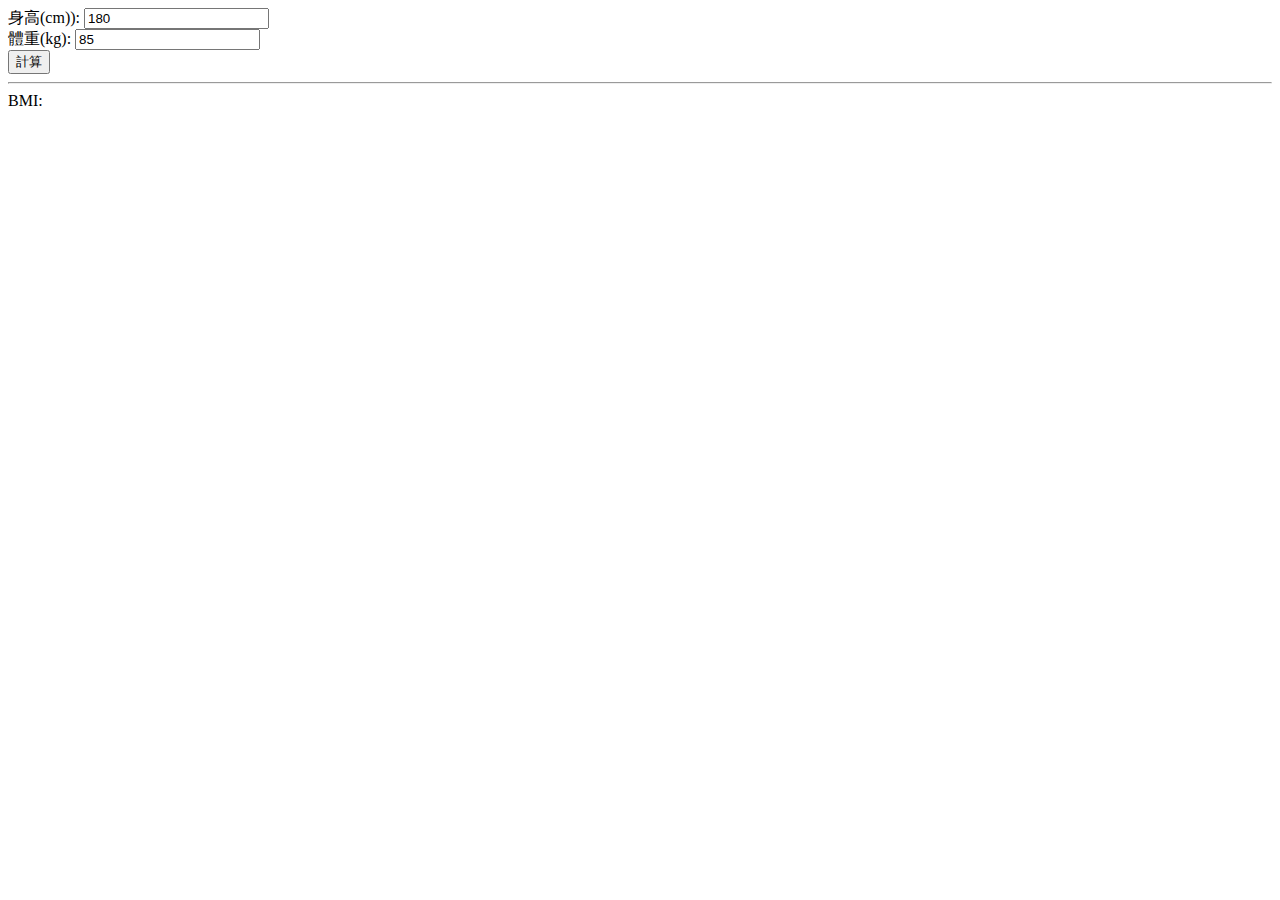
<file: BMI.html>
<!DOCTYPE html>
<html lang="en">

<head>
    <meta charset="UTF-8">
    <meta name="viewport" content="width=device-width, initial-scale=1.0">
    <meta http-equiv="X-UA-Compatible" content="ie=edge">
    <title>BMI</title>
</head>

<body>
    身高(cm)): <input type="text" id="height" value="180"><br>
    體重(kg): <input type="text" id="weight" value="85"><br>
    <button onclick="calcBmi()">計算</button>
    <hr>

    BMI: <span id="bmi"></span> <br>
    <script>
        function calcBmi() {
            var h = document.getElementById("height").value;
            h = parseFloat(h) / 100;
            var w = document.getElementById("weight").value;
            w = parseFloat(w);
            bmi = w / (h * h);
            if (bmi < 25) {
                ans = "體重過輕";
            } else if (bmi > 30) {
                ans = "體重過重";
            } else if (bmi >= 25 && bmi <= 30) {
                ans = "體重正常";
            }
            document.getElementById("bmi").innerText = Math.round(bmi*100)/100 + ans;
        }
    </script>
</body>

</html>
</file>
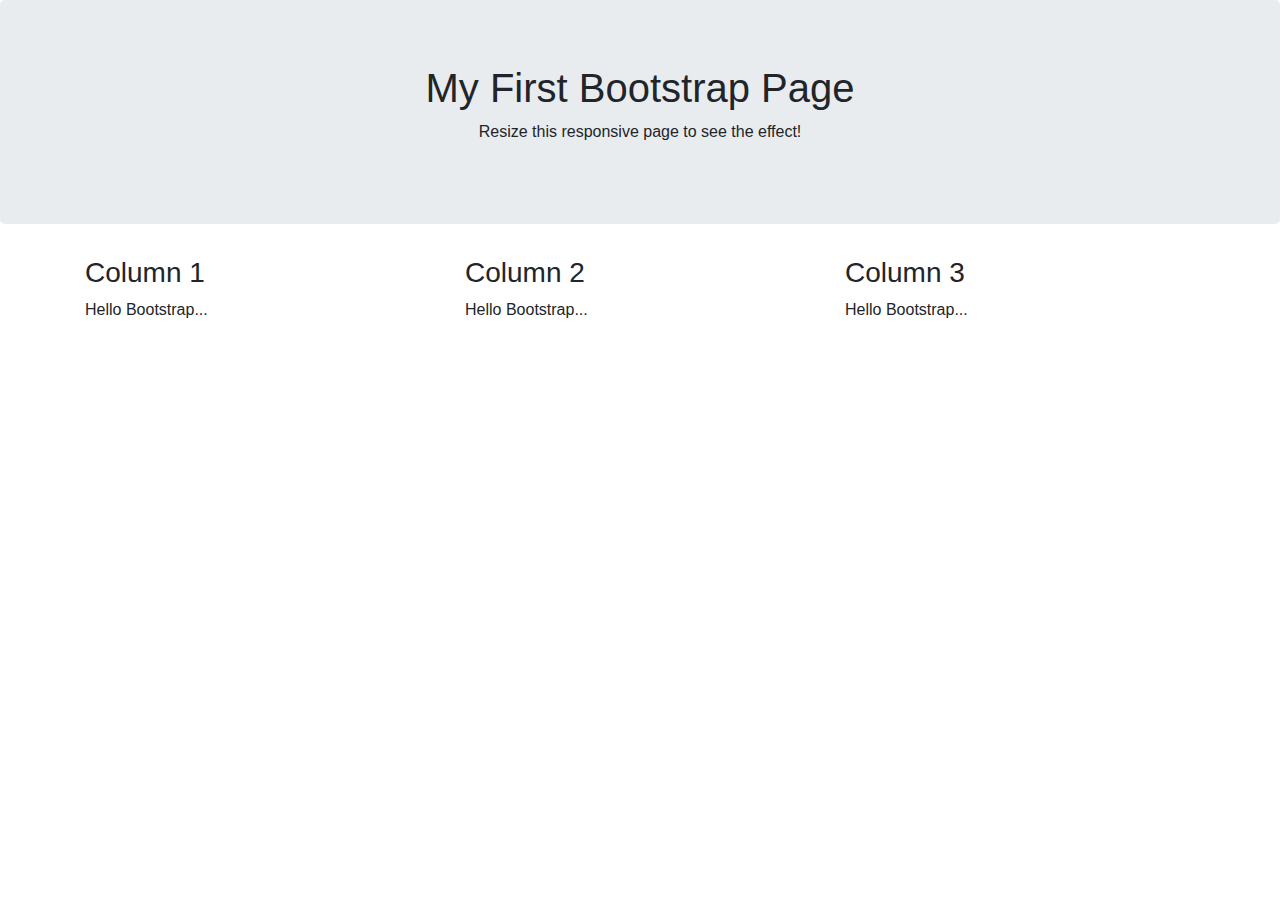
<file: Bootstrap_tutorial.html>
<!DOCTYPE html>
<html lang="en">

<head>
    <!-- 使用自己控管檔案的方式(把網路的改成連到本地端) -->

    <title>Bootstrap Example</title>
    <meta charset="utf-8">
    <meta name="viewport" content="width=device-width, initial-scale=1">
    <!-- <link rel="stylesheet" href="https://maxcdn.bootstrapcdn.com/bootstrap/4.1.3/css/bootstrap.min.css"> -->
    <link rel="stylesheet" href="css/bootstrap.min.css">
    <script src="https://ajax.googleapis.com/ajax/libs/jquery/3.3.1/jquery.min.js"></script>
    <script src="https://cdnjs.cloudflare.com/ajax/libs/popper.js/1.14.3/umd/popper.min.js"></script>
    <!-- <script src="https://maxcdn.bootstrapcdn.com/bootstrap/4.1.3/js/bootstrap.min.js"></script> -->
    <script src="js/bootstrap.min.js"></script>

</head>

<body>

    <div class="jumbotron text-center">
        <h1>My First Bootstrap Page</h1>
        <p>Resize this responsive page to see the effect!</p>
    </div>

    <div class="container">
        <div class="row">
            <div class="col-sm-4">
                <h3>Column 1</h3>
                <p>Hello Bootstrap...</p>
            </div>
            <div class="col-sm-4">
                <h3>Column 2</h3>
                <p>Hello Bootstrap...</p>
            </div>
            <div class="col-sm-4">
                <h3>Column 3</h3>
                <p>Hello Bootstrap...</p>
            </div>
        </div>
    </div>

</body>

</html>
</file>
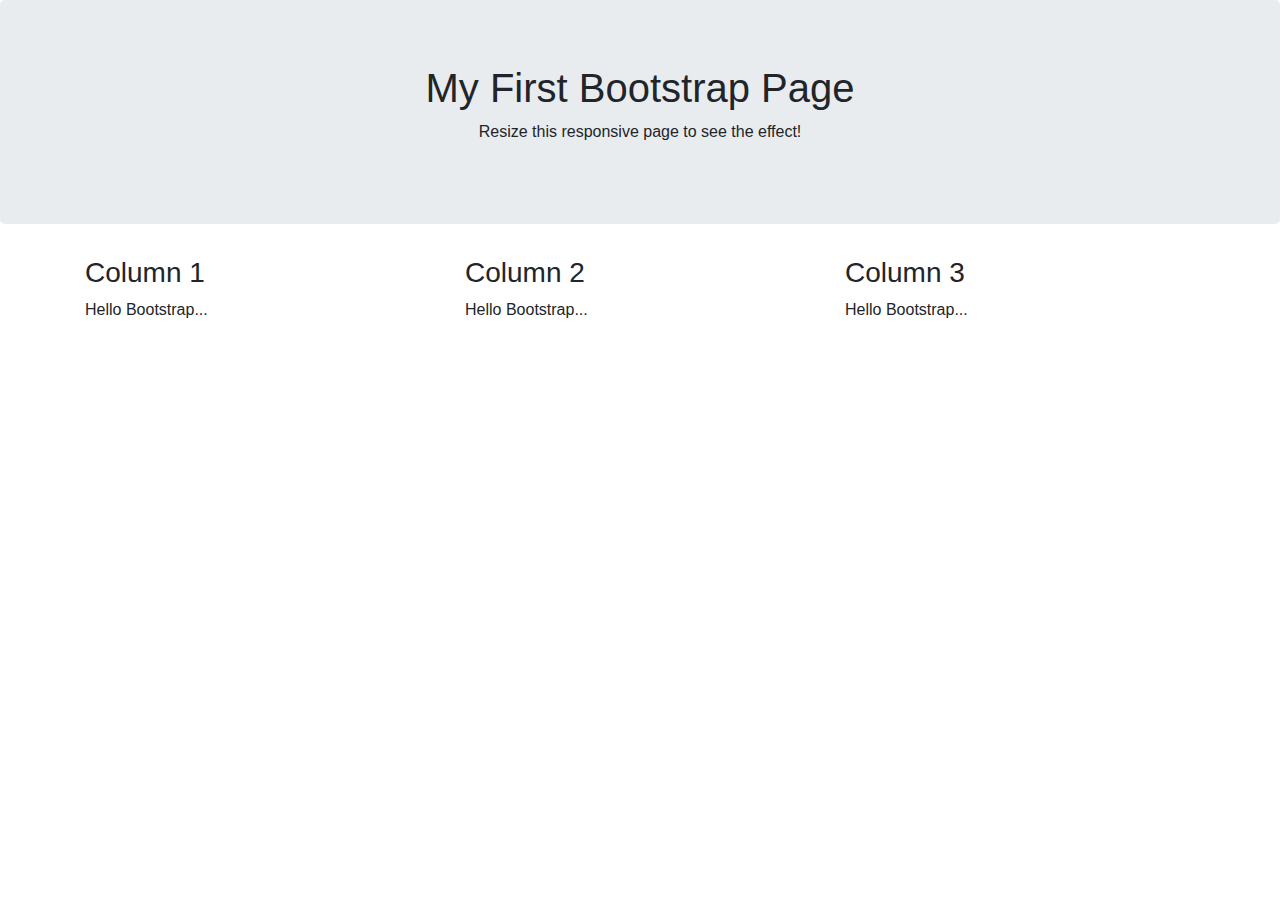
<file: CDN.html>
<!DOCTYPE html>
<html lang="en">
<head>
  <title>Bootstrap Example</title>
  <meta charset="utf-8">
  <meta name="viewport" content="width=device-width, initial-scale=1">
  <link rel="stylesheet" href="https://maxcdn.bootstrapcdn.com/bootstrap/4.1.3/css/bootstrap.min.css">
  <script src="https://ajax.googleapis.com/ajax/libs/jquery/3.3.1/jquery.min.js"></script>
  <script src="https://cdnjs.cloudflare.com/ajax/libs/popper.js/1.14.3/umd/popper.min.js"></script>
  <script src="https://maxcdn.bootstrapcdn.com/bootstrap/4.1.3/js/bootstrap.min.js"></script>
</head>
<body>

<div class="jumbotron text-center">
  <h1>My First Bootstrap Page</h1>
  <p>Resize this responsive page to see the effect!</p> 
</div>
  
<div class="container">

  <div class="row">

    <div class="col-sm-4">
      <h3>Column 1</h3>
      <p>Hello Bootstrap...</p>
    </div>

    <div class="col-sm-4">
      <h3>Column 2</h3>
      <p>Hello Bootstrap...</p>
    </div>

    <div class="col-sm-4">
      <h3>Column 3</h3>     
      <p>Hello Bootstrap...</p>
    </div>

  </div>
  
</div>

</body>
</html>
</file>
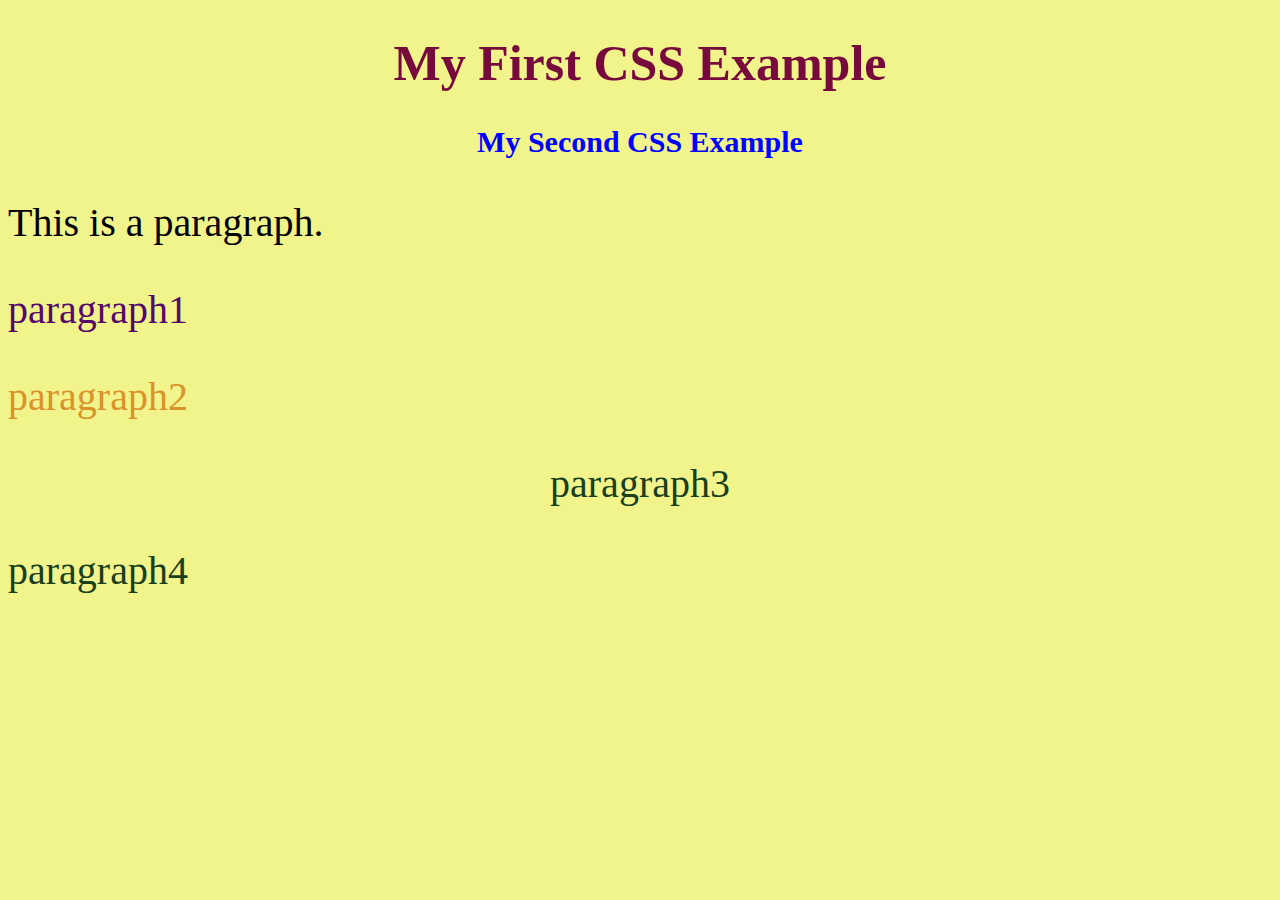
<file: CSS.html>
<!DOCTYPE html>
<html lang="en">

<head>
    <meta charset="UTF-8">
    <meta name="viewport" content="width=device-width, initial-scale=1.0">
    <meta http-equiv="X-UA-Compatible" content="ie=edge">
    <title>Document</title>

    <style>
        body {
            background-color: rgb(241, 243, 139);
        }

        h1 {
            /* color: white; */
            text-align: center;
            color: rgb(119, 10, 61);
            font-size: 50px;
        }

        h2 {
            color: blue;
            text-align: center;
            font-size: 30px;
        }

        <!-- 
        p {
            font-family: verdana;
            font-size: 40px;
        } -->

        #info {
            /* text-align: center; */
            color: rgb(84, 9, 107);
        }

        #info2 {
            /* text-align: center; */
            color: rgb(218, 147, 42);
        }

        p.center {
            text-align: center;
            color: rgb(25, 63, 27);
            font-size: 40px;
        }

        p.left {
            text-align: left;
            color: rgb(25, 63, 27);
            font-size: 40px;
        }
    </style>
</head>

<body>

    <h1>My First CSS Example</h1>
    <h2>My Second CSS Example</h2>
    <p>This is a paragraph.</p>
    <p id="info">paragraph1</p>
    <p id="info2">paragraph2</p>

    <p class="center">paragraph3</p>
    <p class="left">paragraph4</p>


</body>

</html>
</file>
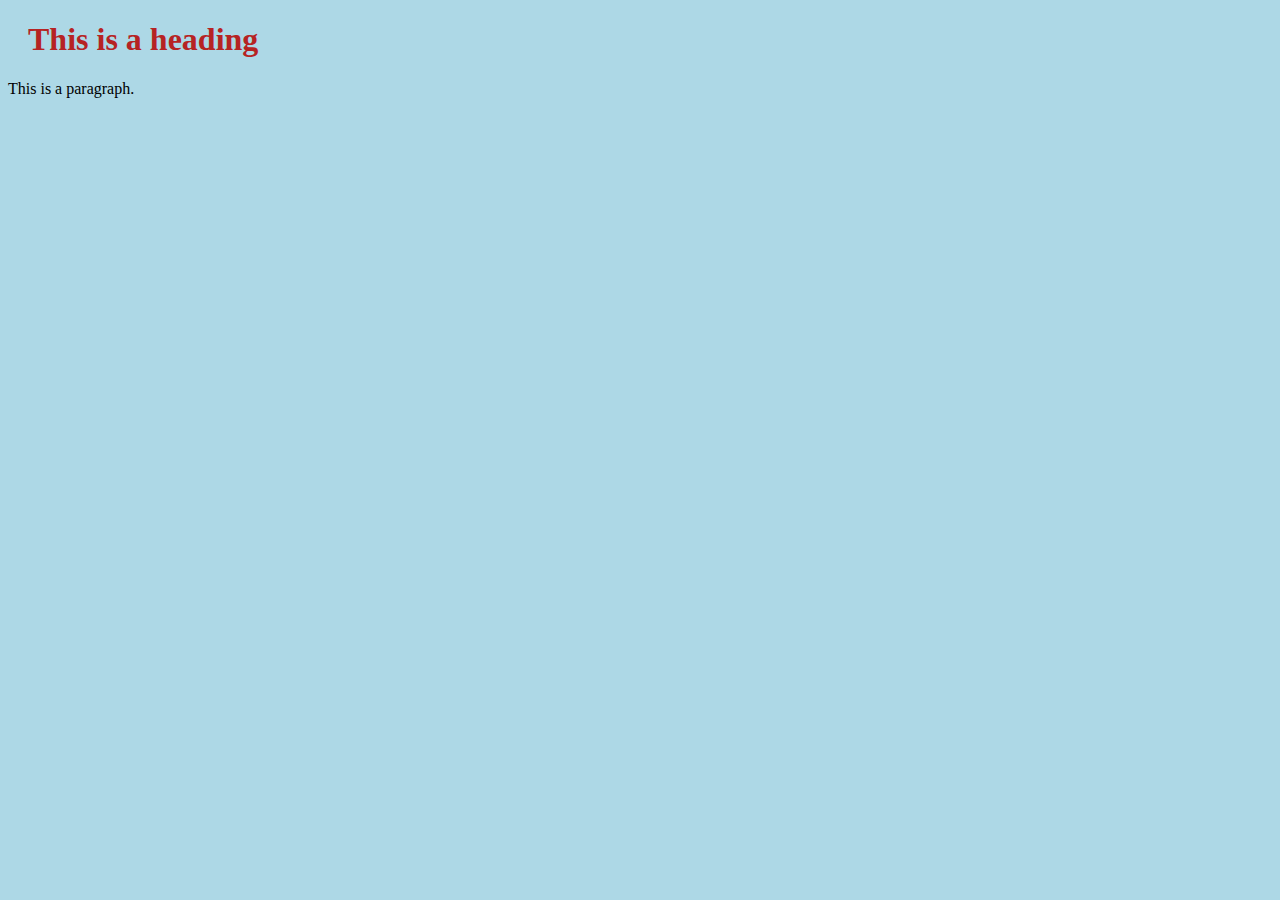
<file: CSS2.html>
<!DOCTYPE html>
<html lang="en">

<head>
    <meta charset="UTF-8">
    <meta name="viewport" content="width=device-width, initial-scale=1.0">
    <meta http-equiv="X-UA-Compatible" content="ie=edge">
    <title>Document</title>

    <link rel="stylesheet" type="text/css" href="style.css">


</head>

<body>

    <h1>This is a heading</h1>
    <!-- <h1 style="color:blue;margin-left:300px;">This is a heading</h1> -->
    <p>This is a paragraph.</p>

</body>

</html>
</file>
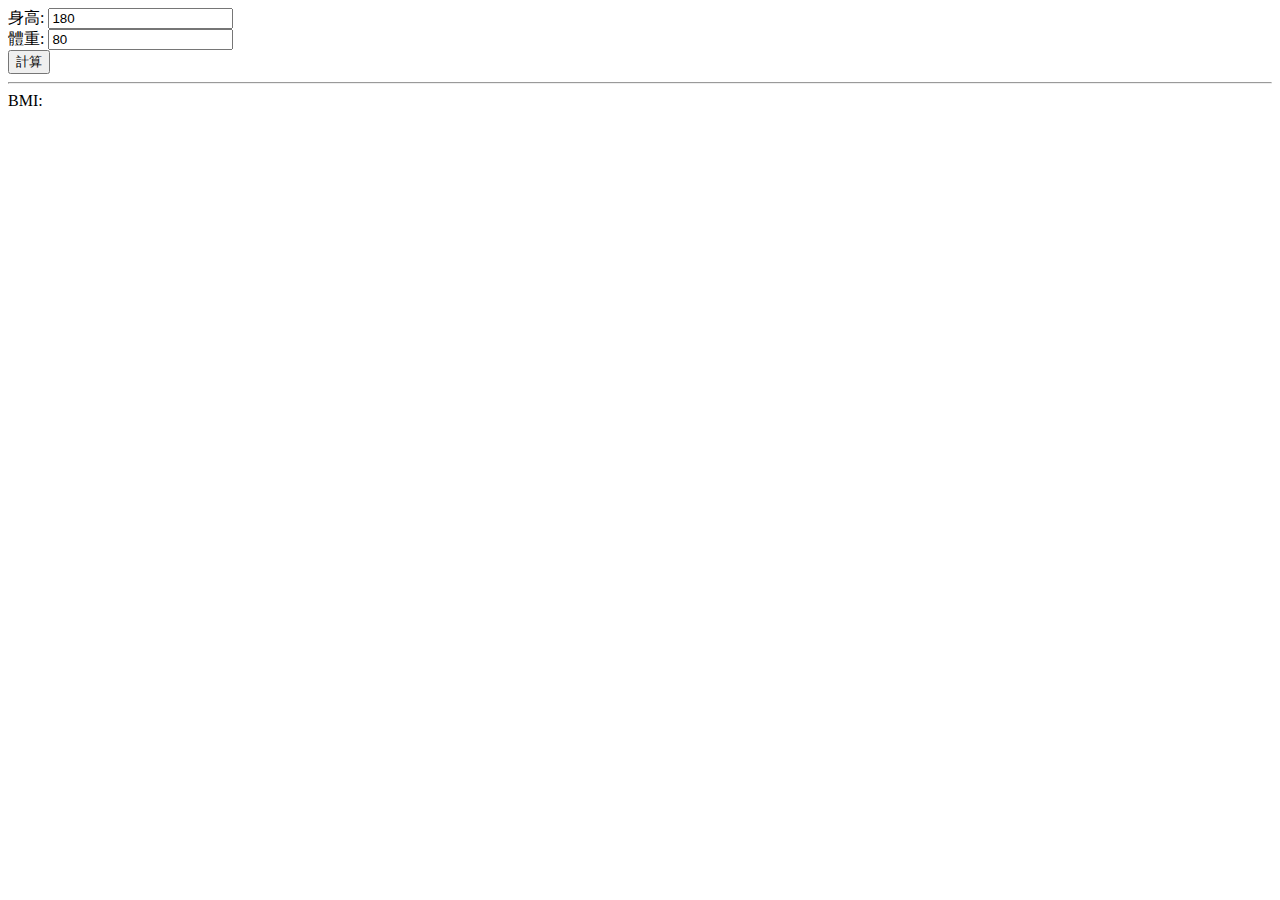
<file: JS.html>
<!DOCTYPE html>
<html lang="en">

<head>
    <meta charset="UTF-8">
    <meta name="viewport" content="width=device-width, initial-scale=1.0">
    <meta http-equiv="X-UA-Compatible" content="ie=edge">
    <title>Document</title>
</head>

<body>

    <!-- <p id="demo">...</p>
    <p id="demo2">...</p>
    <p id="demo3">...</p>
    <p id="demo4">...</p> -->

    身高: <input type="text" name="height" value="180"><br>
    體重: <input type="text" name="weight" value="80"><br>
    <button onclick="calBMI()">計算</button>
    <hr>
    BMI: <span id="bmi"></span><br>

    <script>

        function calBMI() {
            var h = document.getElementById("height").value;
            h = parseFloat(h) / 100;
            var w = document.getElementById("weight").value;
            w = parseFloat(w);
            bmi = w / (h * h);

            if (bmi > 25) {
                document.write("  體重過重");
                ans = "  體重過重";
            } else {
                if (bmi < 20) {
                    document.write("  體重過輕");
                    ans = "  體重過輕";
                } else {
                    document.write("  體重正常");
                    ans = "  體重正常";
                }
            }
          
            document.getElementById("bmi").innerText = Math.round(bmi * 100) / 100 + ans;
        }


        // document.write("<br>");
        // document.write("<br>");
        // document.write("<br>");


        // // alert("Hello! Javascript");

        // document.getElementById("demo").innerHTML = "<h1>Hello! JS</h1>"
        // document.getElementById("demo2").innerHTML = "<h2>Hello! JS</h2>"
        // document.getElementById("demo3").innerText = "<h1>Hello! JS</h1>"

        // document.write("demo  ");
        // console.log("demo4");

        // var a = 123;
        // var g = a == a;
        // document.write(g);
        // document.write("<br>");
        // document.write("-------------");
        // document.write("<br>");

        // var w = 90;
        // var h = 1.8;
        // var bmi = getBMI(w, h);

        // function getBMI(w, h) {
        //     return bmi = w / (h * h);
        //     document.write(bmi);
        //     document.write(" gg");
        // }

        // document.write(bmi);
        // document.write("<br>");
        // document.write("-----------------------------");
        // document.write("<br>");
        // document.write(getBMI(70, 1.8));
        // document.write("<br>");
        // document.write("#######################");
        // document.write("<br>");


        // document.write("當體重" + w + "公斤，身高" + h * 100 + "公分<br>");
        // document.write("BMI是" + Math.round(bmi * 100) / 100 + "<br>");

        // if (bmi > 25) {
        //     document.write("  體重過重");
        // } else {
        //     if (bmi < 20) {
        //         document.write("  體重過輕");
        //     } else {
        //         document.write("  體重正常");
        //     }
        // }




    </script>
</body>

</html>
</file>
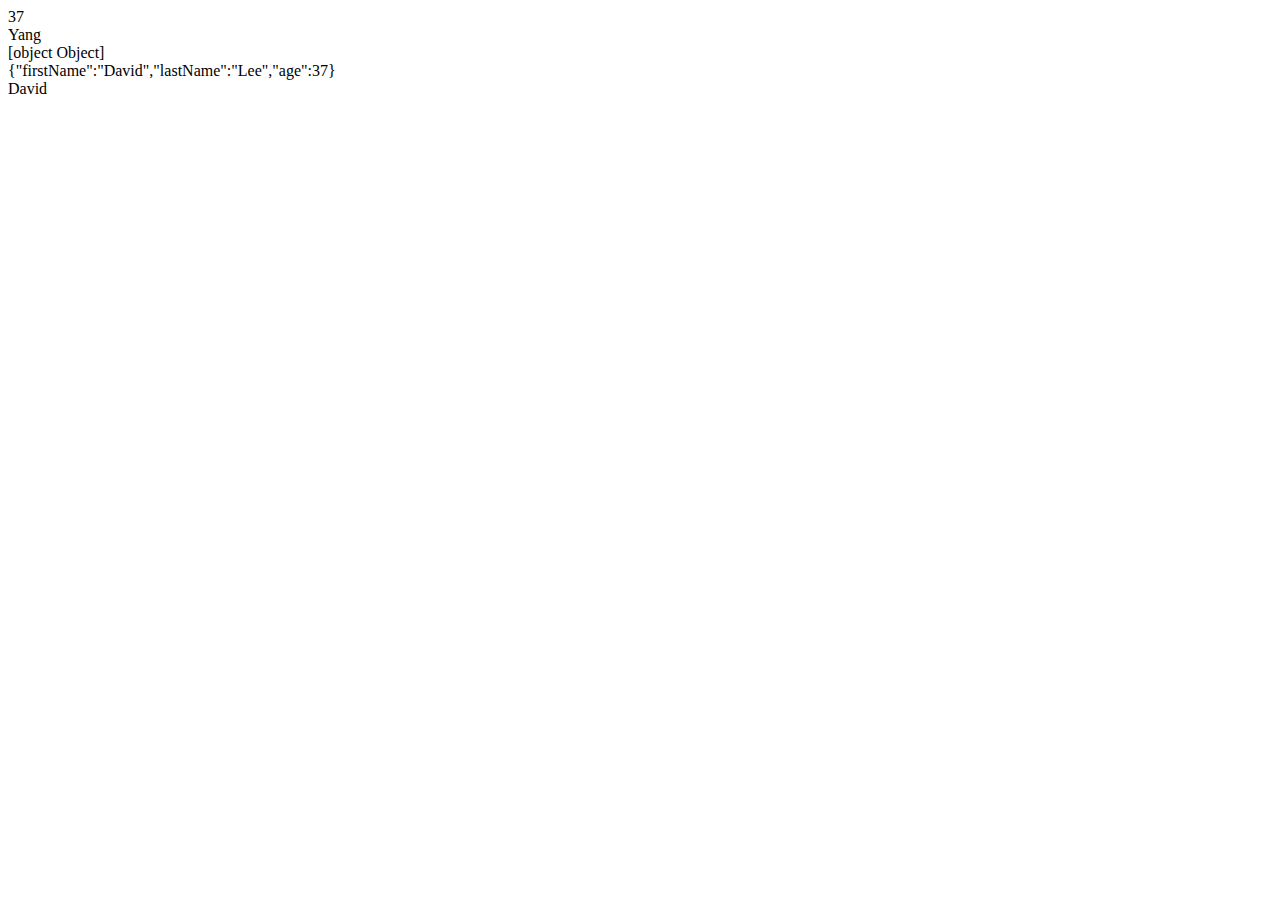
<file: JS2.html>
<!DOCTYPE html>
<html lang="en">

<head>
    <meta charset="UTF-8">
    <meta name="viewport" content="width=device-width, initial-scale=1.0">
    <meta http-equiv="X-UA-Compatible" content="ie=edge">
    <title>Document</title>
</head>

<body>

    <script>

        var person = {
            firstName: "Yang",
            lastName: "Lee",
            age: 37,
            eyeColor: "black"
        };

        document.write(person.age);
        document.write("<br>");

        document.write(person.firstName);
        document.write("<br>");


        function Person(first, last, age) {
            this.firstName = first;
            this.lastName = last;
            this.age = age;
        }

        var person2 = new Person('David', 'Lee', 37);
        document.write(person2);
        document.write("<br>");
        document.write(JSON.stringify(person2));
        document.write("<br>");
        document.write(person2.firstName);

    </script>

</body>

</html>
</file>
<file: style.css>
body {
    background-color: lightblue;
    }
    /* h1 {
    color: navy;
    margin-left: 20px;
    } */
    h1 {
        color: rgb(182, 35, 35);
        margin-left: 20px;
        }
</file>
